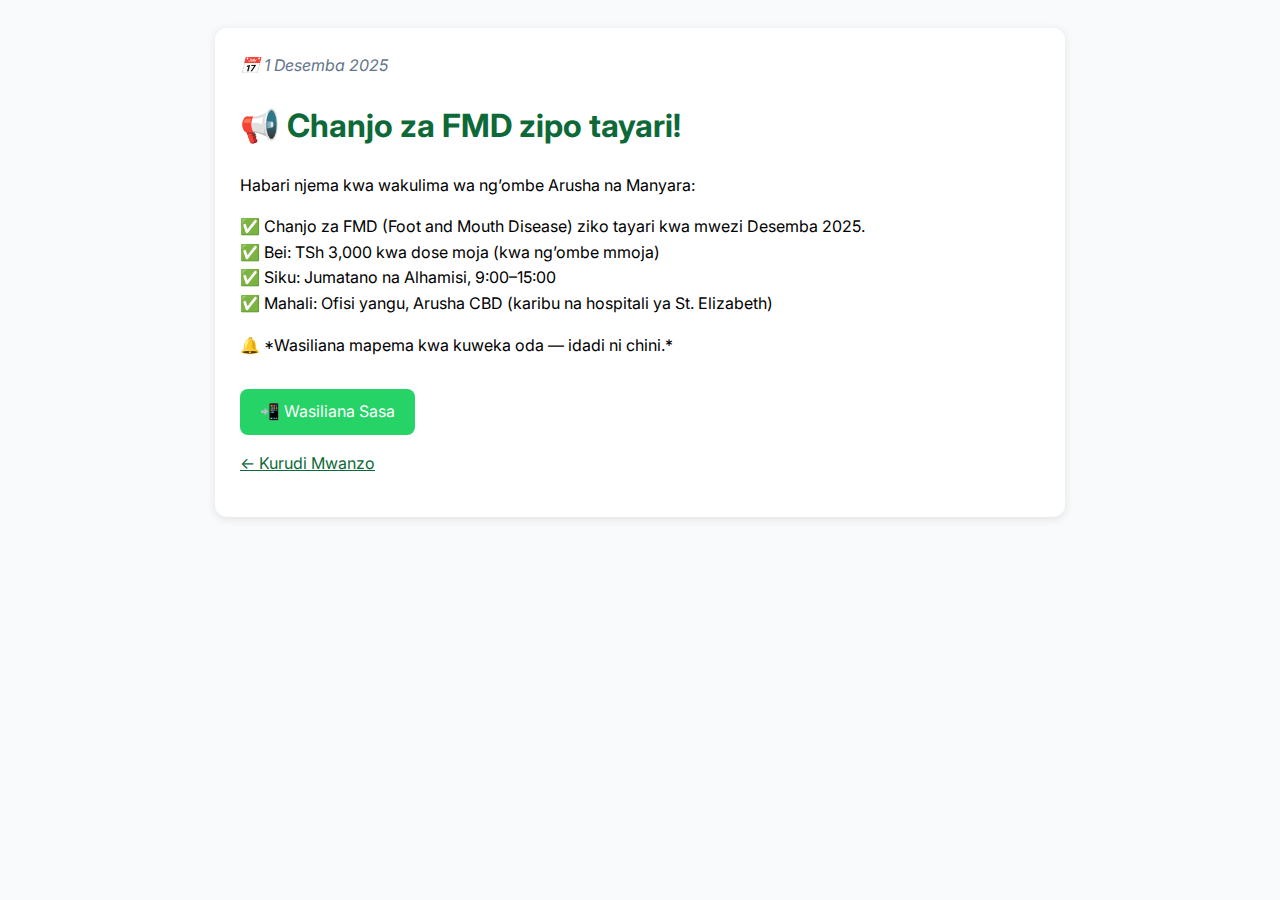
<file: chanjo-fmd-des-2025.html>
<!DOCTYPE html>
<html lang="sw">
<head>
  <meta charset="UTF-8">
  <title>Chanjo za FMD — Desemba 2025</title>
  <meta name="viewport" content="width=device-width, initial-scale=1.0">
  <link href="https://fonts.googleapis.com/css2?family=Inter:wght@400;500;600&display=swap" rel="stylesheet">
  <style>
    body { font-family: 'Inter', sans-serif; line-height: 1.6; padding: 20px; background: #f8fafc; }
    .container { max-width: 800px; margin: 0 auto; background: white; padding: 25px; border-radius: 12px; box-shadow: 0 2px 10px rgba(0,0,0,0.1); }
    h1 { color: #0d6a38; }
    .date { color: #64748b; font-style: italic; margin-bottom: 15px; }
    .btn { background: #25D366; color: white; text-decoration: none; padding: 10px 20px; border-radius: 8px; display: inline-block; margin-top: 15px; }
  </style>
</head>
<body>
  <div class="container">
    <div class="date">📅 1 Desemba 2025</div>
    <h1>📢 Chanjo za FMD zipo tayari!</h1>
    <p>Habari njema kwa wakulima wa ng’ombe Arusha na Manyara:</p>
    <p>✅ Chanjo za FMD (Foot and Mouth Disease) ziko tayari kwa mwezi Desemba 2025.<br>
       ✅ Bei: TSh 3,000 kwa dose moja (kwa ng’ombe mmoja)<br>
       ✅ Siku: Jumatano na Alhamisi, 9:00–15:00<br>
       ✅ Mahali: Ofisi yangu, Arusha CBD (karibu na hospitali ya St. Elizabeth)</p>
    <p>🔔 *Wasiliana mapema kwa kuweka oda — idadi ni chini.*</p>
    <a href="https://wa.me/255776011896?text=Nataka%20chanjo%20za%20FMD" class="btn">📲 Wasiliana Sasa</a>
    <p><a href="index.html" style="color:#0d6a38;">← Kurudi Mwanzo</a></p>
  </div>
</body>
</html>
</file>
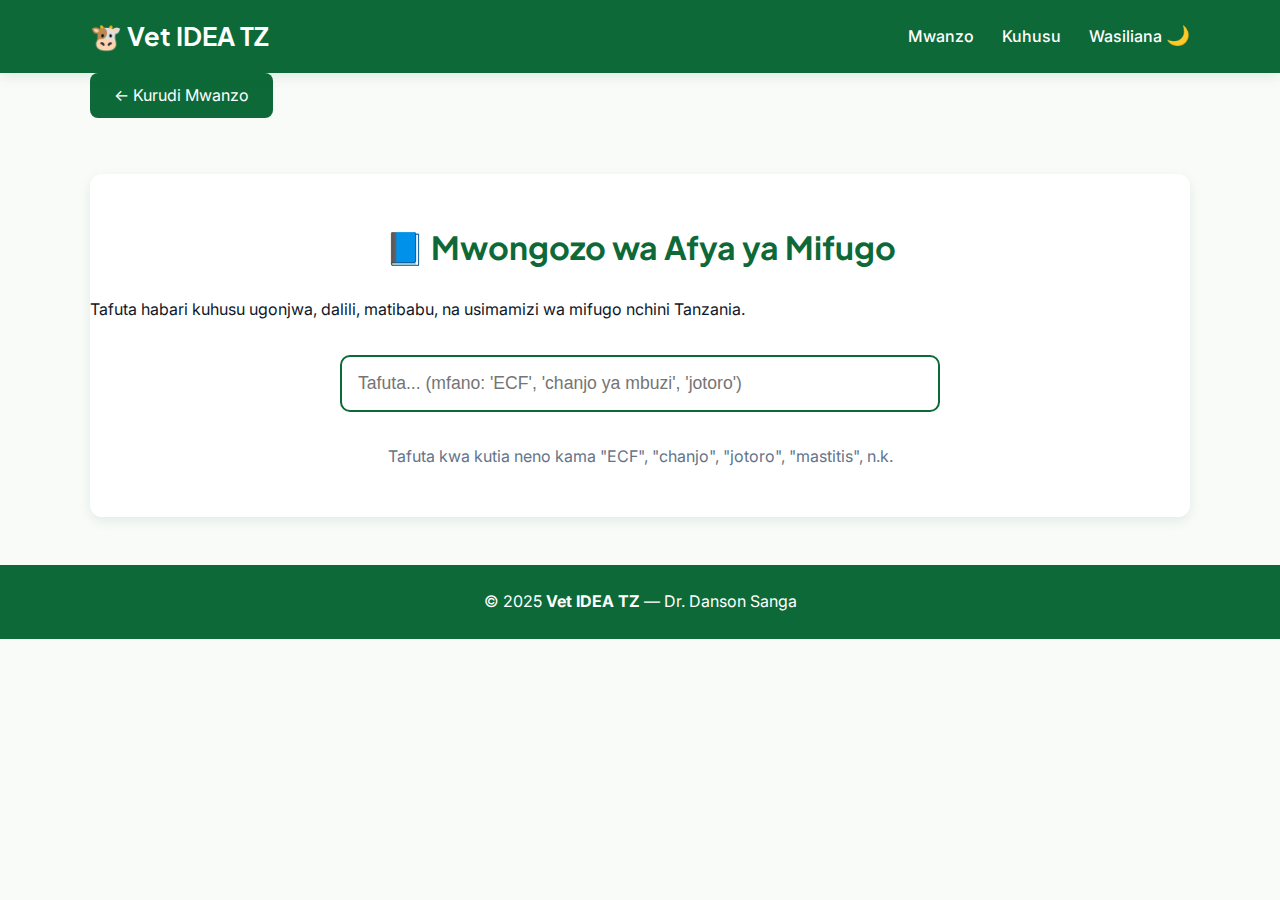
<file: livestock-guide.html>
<!DOCTYPE html>
<html lang="sw">
<head>
  <meta charset="UTF-8">
  <meta name="viewport" content="width=device-width, initial-scale=1.0">
  <meta name="description" content="Mwongozo wa Afya ya Mifugo nchini Tanzania — ugonjwa, dalili, matibabu, na ratiba za chanjo. Tafuta kwa urahisi kwa kutumia search bar.">
  <title>Mwongozo wa Mifugo | Vet IDEA TZ</title>
  <link href="https://fonts.googleapis.com/css2?family=Plus+Jakarta+Sans:wght@500;600;700&family=Inter:wght@400;500&display=swap" rel="stylesheet">
  <link rel="stylesheet" href="style.css">
  <style>
    /* Additional styles for guide page */
    .search-container { text-align: center; margin: 2rem 0; }
    #search-input { 
      width: 100%; 
      max-width: 600px; 
      padding: 1rem; 
      font-size: 1.1rem; 
      border: 2px solid #0d6a38; 
      border-radius: 10px; 
      margin: 0 auto; 
      display: block;
    }
    .results { margin-top: 2rem; }
    .result-card {
      background: white;
      border-radius: 10px;
      padding: 1.5rem;
      margin-bottom: 1.2rem;
      box-shadow: 0 4px 12px rgba(13,106,56,0.1);
    }
    .result-card h3 { color: #0d6a38; margin-bottom: 0.5rem; }
    .back-btn {
      display: inline-block;
      background: #0d6a38;
      color: white;
      padding: 0.6rem 1.5rem;
      border-radius: 8px;
      text-decoration: none;
      margin-bottom: 1.5rem;
    }
    .no-results { text-align: center; color: #64748b; margin-top: 2rem; }
  </style>
</head>
<body>

<!-- HEADER -->
<header>
  <div class="container">
    <div class="logo">🐮 Vet IDEA TZ</div>
    <nav>
      <a href="index.html">Mwanzo</a>
      <a href="index.html#about">Kuhusu</a>
      <a href="index.html#contact">Wasiliana</a>
      <button id="theme-toggle">🌙</button>
    </nav>
  </div>
</header>

<div class="container">
  <a href="index.html" class="back-btn">← Kurudi Mwanzo</a>
  
  <section class="section">
    <h2>📘 Mwongozo wa Afya ya Mifugo</h2>
    <p>Tafuta habari kuhusu ugonjwa, dalili, matibabu, na usimamizi wa mifugo nchini Tanzania.</p>
    
    <div class="search-container">
      <input type="text" id="search-input" placeholder="Tafuta... (mfano: 'ECF', 'chanjo ya mbuzi', 'jotoro')">
    </div>

    <div class="results" id="results">
      <!-- Matokeo yatagenzwa kwa JavaScript -->
    </div>
  </section>
</div>

<footer>
  <div class="container">
    <p>&copy; 2025 <strong>Vet IDEA TZ</strong> — Dr. Danson Sanga</p>
  </div>
</footer>

<script>
// Database ya ugonjwa wa mifugo (Tanzania-focused)
const livestockData = [
  {
    title: "East Coast Fever (ECF)",
    keywords: ["ecf", "east coast fever", "theileria", "fever", "joto"],
    content: "Husababishwa na buibui wa Theileria. Dalili: joto kali, macho yanauma, mapafu yanashinda kwa nguvu. Matibabu: Parvaquone (Ovitrel). Ukingo: Infection & Treatment Method (ITM)."
  },
  {
    title: "Mastitis (Ugonjwa wa Maziwa)",
    keywords: ["mastitis", "maziwa", "infection ya tezi", "tezi"],
    content: "Uwepo wa bakteria kwenye tezi la maziwa. Dalili: maziwa yenye rangi ya bluu au kijivu, uchovu wa tezi. Matibabu: Antibiotics za intramammary (Mastiplan). Fanya California Mastitis Test (CMT) kila mwezi."
  },
  {
    title: "Jotoro (Bloat)",
    keywords: ["jotoro", "bloat", "tumbo limejaa gesi", "tumbo"],
    content: "Ujumbe wa gesi kwenye tumbo. Dalili: tumbo limekua kubwa, ng’ombe anashindwa kupumua. Matibabu ya haraka: Fanya tundu la ndogo kwenye tumbo kwa kisu kilichosafishwa. Tumia anti-foaming agents (mafuta ya mboga 200ml kwa ng’ombe mkubwa)."
  },
  {
    title: "Contagious Bovine Pleuropneumonia (CBPP)",
    keywords: ["cbpp", "mapafu", "pleuropneumonia", "ugonjwa wa mapafu"],
    content: "Ugonjwa wa mapafu unaosambazwa kwa kupumua. Dalili: pumzi kubwa, maumbo ya mapafu yanauma. Chanjo: inapatikana kwa serikali. Matibabu: Oxytetracycline."
  },
  {
    title: "Ratiba ya Chanjo ya Ng’ombe",
    keywords: ["chanjo", "vaccination", "ng'ombe", "ratiba"],
    content: "• 3–6 miezi: CBPP\n• 4–8 miezi: ECF (kwa ITM)\n• Kila mwaka: FMD (kama inapatikana)\n• Kila 6 miezi: Anthrax (kwenye maeneo ya ugonjwa)."
  },
  {
    title: "Ratiba ya Chanjo ya Mbuzi",
    keywords: ["mbuzi", "chanjo", "mbuzi", "ppr"],
    content: "• 4–6 miezi: PPR (Peste des Petits Ruminants)\n• Kila mwaka: Contagious Caprine Pleuropneumonia (CCPP)\n• Kila 6 miezi: Anthrax (maeneo ya ugonjwa)."
  },
  {
    title: "Ukimwi wa Mbuzi (CAE)",
    keywords: ["cae", "ukimwi", "mbuzi", "virus"],
    content: "Ugonjwa unaosababisha uchovu, ugonjwa wa viungo, na matatizo ya mapafu. Hakuna matibabu. Ukingo: Aibu wanyama waliotambuliwa, usifanye uzalishaji wa kibinadamu."
  }
];

// Search function
const searchInput = document.getElementById('search-input');
const resultsDiv = document.getElementById('results');

searchInput.addEventListener('input', () => {
  const query = searchInput.value.toLowerCase().trim();
  
  if (query === '') {
    resultsDiv.innerHTML = '<div class="no-results">Tafuta kwa kutia neno kama "ECF", "chanjo", "jotoro", "mastitis", n.k.</div>';
    return;
  }

  const matches = livestockData.filter(item => 
    item.title.toLowerCase().includes(query) || 
    item.keywords.some(kw => kw.includes(query) || query.includes(kw))
  );

  if (matches.length === 0) {
    resultsDiv.innerHTML = `<div class="no-results">Samahani, hatupati matokeo ya "${query}". Jaribu neno lingine.</div>`;
    return;
  }

  resultsDiv.innerHTML = matches.map(item => `
    <div class="result-card">
      <h3>${item.title}</h3>
      <p>${item.content.replace(/\n/g, '<br>')}</p>
    </div>
  `).join('');
});

// Initialize with placeholder
window.onload = () => {
  resultsDiv.innerHTML = '<div class="no-results">Tafuta kwa kutia neno kama "ECF", "chanjo", "jotoro", "mastitis", n.k.</div>';
};

// Dark mode (reuse from main site)
document.addEventListener('DOMContentLoaded', () => {
  const saved = localStorage.getItem('theme') || 'light';
  document.documentElement.setAttribute('data-theme', saved);
  if (document.getElementById('theme-toggle')) {
    document.getElementById('theme-toggle').textContent = saved === 'dark' ? '☀️' : '🌙';
  }
});

if (document.getElementById('theme-toggle')) {
  document.getElementById('theme-toggle').addEventListener('click', () => {
    const current = document.documentElement.getAttribute('data-theme') || 'light';
    const next = current === 'light' ? 'dark' : 'light';
    document.documentElement.setAttribute('data-theme', next);
    localStorage.setItem('theme', next);
    document.getElementById('theme-toggle').textContent = next === 'dark' ? '☀️' : '🌙';
  });
};
</script>

</body>
</html>
</file>
<file: style.css>
/* VARIABLES */
:root {
  --primary: #0d6a38;
  --primary-dark: #0a5d2c;
  --secondary: #1a8c4e;
  --light: #f9fbf8;
  --dark-text: #0f172a;
  --border: #e2e8f0;
  --card-bg: white;
  --shadow: 0 4px 12px rgba(13, 106, 56, 0.1);
}

[data-theme="dark"] {
  --light: #0f172a;
  --card-bg: #1e293b;
  --border: #334155;
  --dark-text: #f1f5f9;
  --shadow: 0 4px 12px rgba(0,0,0,0.3);
}

/* RESET */
* { margin: 0; padding: 0; box-sizing: border-box; }
body {
  font-family: 'Inter', sans-serif;
  background-color: var(--light);
  color: var(--dark-text);
  line-height: 1.6;
  transition: background-color 0.3s, color 0.3s;
}

.container { width: 90%; max-width: 1100px; margin: 0 auto; }

/* HEADER */
header {
  background-color: var(--primary);
  color: white;
  padding: 1rem 0;
  position: sticky;
  top: 0;
  z-index: 100;
  box-shadow: var(--shadow);
}
header .container { display: flex; justify-content: space-between; align-items: center; }
.logo { font-family: 'Plus Jakarta Sans', sans-serif; font-size: 1.6rem; font-weight: 700; }
nav a { color: white; text-decoration: none; margin-left: 1.5rem; font-weight: 500; }
nav a:hover { text-decoration: underline; }
#theme-toggle {
  background: none; border: none; color: white; font-size: 1.2rem; cursor: pointer;
}

/* HERO */
.hero {
  background: linear-gradient(135deg, var(--primary), var(--primary-dark));
  color: white;
  padding: 4rem 0;
  text-align: center;
}
.hero-img {
  width: 220px;
  height: 220px;
  border-radius: 50%;
  object-fit: cover;
  border: 5px solid rgba(255,255,255,0.2);
  margin-bottom: 1.5rem;
  box-shadow: 0 8px 20px rgba(0,0,0,0.3);
}
.hero h1 {
  font-family: 'Plus Jakarta Sans', sans-serif;
  font-size: 2.8rem;
  margin-bottom: 1rem;
}
.hero p { font-size: 1.2rem; max-width: 700px; margin: 0 auto 1.5rem; }
.btn {
  display: inline-block;
  background: white;
  color: var(--primary);
  padding: 0.8rem 2rem;
  border-radius: 50px;
  text-decoration: none;
  font-weight: bold;
  font-family: 'Plus Jakarta Sans', sans-serif;
  transition: all 0.3s;
}
.btn:hover { transform: translateY(-3px); box-shadow: 0 6px 12px rgba(0,0,0,0.2); }
.btn.download { background: #4ade80; color: #0f172a; }
.btn.whatsapp { background: #25D366; color: white; }

/* SECTIONS */
.section {
  padding: 3rem 0;
  background-color: var(--card-bg);
  margin: 2rem 0;
  border-radius: 12px;
  box-shadow: var(--shadow);
}
.section h2 {
  font-family: 'Plus Jakarta Sans', sans-serif;
  color: var(--primary);
  margin-bottom: 1.5rem;
  text-align: center;
  font-size: 2rem;
}

/* SERVICES & DOWNLOADS GRID */
.services-grid, .downloads-grid {
  display: grid;
  grid-template-columns: repeat(auto-fit, minmax(300px, 1fr));
  gap: 1.5rem;
}
.service-card, .download-card {
  background: white;
  border-radius: 10px;
  padding: 1.5rem;
  box-shadow: var(--shadow);
  transition: transform 0.3s;
}
.service-card:hover { transform: translateY(-5px); }
.service-card h3, .download-card h3 {
  color: var(--primary);
  margin-bottom: 0.5rem;
}

/* CONTACT GRID */
.contact-grid {
  display: grid;
  grid-template-columns: repeat(auto-fit, minmax(250px, 1fr));
  gap: 1.5rem;
  text-align: center;
}
.contact-item {
  display: flex;
  flex-direction: column;
  align-items: center;
}
.contact-item span { font-size: 2rem; margin-bottom: 0.5rem; }
.contact-item a { color: var(--primary); text-decoration: none; }
.contact-item a:hover { text-decoration: underline; }

/* FOOTER */
footer {
  background: var(--primary);
  color: white;
  text-align: center;
  padding: 1.5rem 0;
  margin-top: 3rem;
}

/* AI CHAT PANEL */
#ai-chat-btn {
  position: fixed;
  bottom: 20px;
  right: 20px;
  background: var(--primary);
  color: white;
  padding: 12px 20px;
  border-radius: 30px;
  cursor: pointer;
  box-shadow: 0 4px 12px rgba(13, 106, 56, 0.4);
  z-index: 1000;
  font-weight: bold;
}

#ai-chat-panel {
  position: fixed;
  bottom: 80px;
  right: 20px;
  width: 350px;
  background: white;
  border-radius: 12px;
  box-shadow: var(--shadow);
  display: none;
  flex-direction: column;
  z-index: 999;
  overflow: hidden;
}
#ai-chat-panel.active { display: flex; }

.chat-header {
  background: var(--primary);
  color: white;
  padding: 12px 16px;
  display: flex;
  justify-content: space-between;
  align-items: center;
  font-weight: bold;
}
.chat-header button {
  background: none; border: none; color: white; font-size: 1.5rem; cursor: pointer;
}

#chat-messages {
  flex: 1;
  padding: 1rem;
  height: 300px;
  overflow-y: auto;
  background: #f8fafc;
}
.msg {
  padding: 0.8rem;
  margin-bottom: 0.8rem;
  border-radius: 8px;
  max-width: 85%;
  word-wrap: break-word;
}
.msg.ai { background: #e3f2fd; }
.msg.user { background: #e8f5e9; margin-left: auto; text-align: right; }

#user-input {
  width: 100%;
  padding: 12px;
  border: none;
  outline: none;
  font-size: 1rem;
  border-top: 1px solid var(--border);
}
#ai-chat-panel button {
  width: 100%;
  padding: 12px;
  background: var(--primary);
  color: white;
  border: none;
  cursor: pointer;
  font-weight: bold;
}

/* RESPONSIVE */
@media (max-width: 768px) {
  .hero h1 { font-size: 2.2rem; }
  .hero-img { width: 180px; height: 180px; }
  nav { display: none; }
  }
</file>
